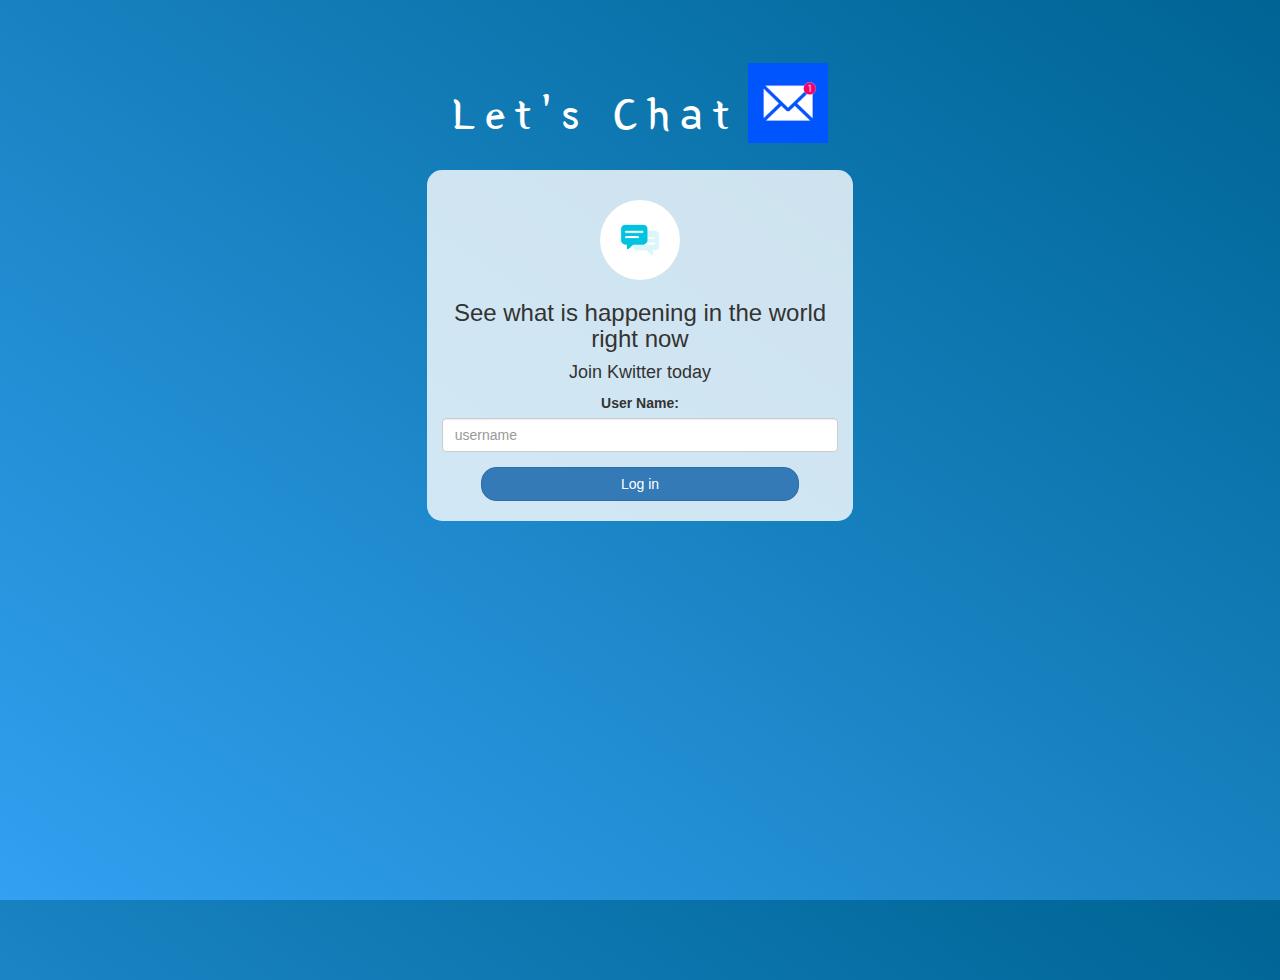
<file: index.html>
<!DOCTYPE html>
<html>
<head>
	<title>Let's Chat</title>
<link href="https://fonts.googleapis.com/css?family=Yeon+Sung&display=swap" rel="stylesheet"><meta name="viewport" content="width=device-width, initial-scale=1">

<link rel="stylesheet" href="https://maxcdn.bootstrapcdn.com/bootstrap/3.4.0/css/bootstrap.min.css">
<script src="https://ajax.googleapis.com/ajax/libs/jquery/3.4.1/jquery.min.js"></script>
<script src="https://maxcdn.bootstrapcdn.com/bootstrap/3.4.0/js/bootstrap.min.js"></script>

<link rel="stylesheet" type="text/css" href="style.css">
<script src="kwitter.js"></script>
</head>
<body>
<center>
	<h1 class="header">	
		Let's Chat	<sup>
	<img src="mail.png">
	</sup>
</h1>
	<div class="col-lg-4 col-md-6 col-sm-6 col-xs-11 login_div">
	<img src="chat icon.png" class="logo">
		<h3 >See what is happening in the world right now</h3>
		<h4 >Join Kwitter today</h4>
		<div class="form-group">
		  <label >User Name:</label>
<input type="text" id="user_name"class="form-control" placeholder="username">
		</div>
		<button id="login_button" class= "btn btn-primary"onclick="addUser()" >Log in</button>
		<br><br>
	</div>
</center>
</body>
</html>
</file>
<file: style.css>
html, body
{
  height: 100%;
  margin: 0;
}

body
{
background-image: linear-gradient(to right top, #33a0f1, #2591d9, #1882c1, #0a73aa, #006494);
}

.header
{
	color: white;font-family: 'Yeon Sung';font-size: 45px;letter-spacing: 10px;margin-top: 80px;
}
.header img
{
	width: 80px;margin-left: -15px;
}

.login_div
{
	background: rgba(255,255,255,0.8);float: none;border-radius: 15px;
}

.logo
{
	width: 80px;margin-top: 30px;border-radius: 40px;
}

#login_button
{
	width: 80%;border-radius: 15px;
}

.room_name
{
	cursor: pointer;
	font-size: 20px;
}


#logout
{
	font-size: 20px; float: right;
}


#output
{
	padding: 10px; width:80%;background: rgba(255,255,255,0.8);border-radius: 15px;
}

.input_div_room_page
{
	width: 80%;
}

.input_div label
{
	color: white;font-size: 20px;
}


.input_div_message_page
{
	position: fixed;bottom: 0px;width: 100%;background: rgba(255,255,255,0.8);
}
.input_div_message_page label
{
	color: black;
}
.input_div_message_page #msg
{
	width: 80%;
}
.input_div_message_page button
{
	margin-top: 15px;
	width: 50%; 
}
.color_white
{
	color: white
}

.user_tick
{
	width:20px;
}
.message_h4
{
	padding-left:5px;color:grey;
}
</file>
